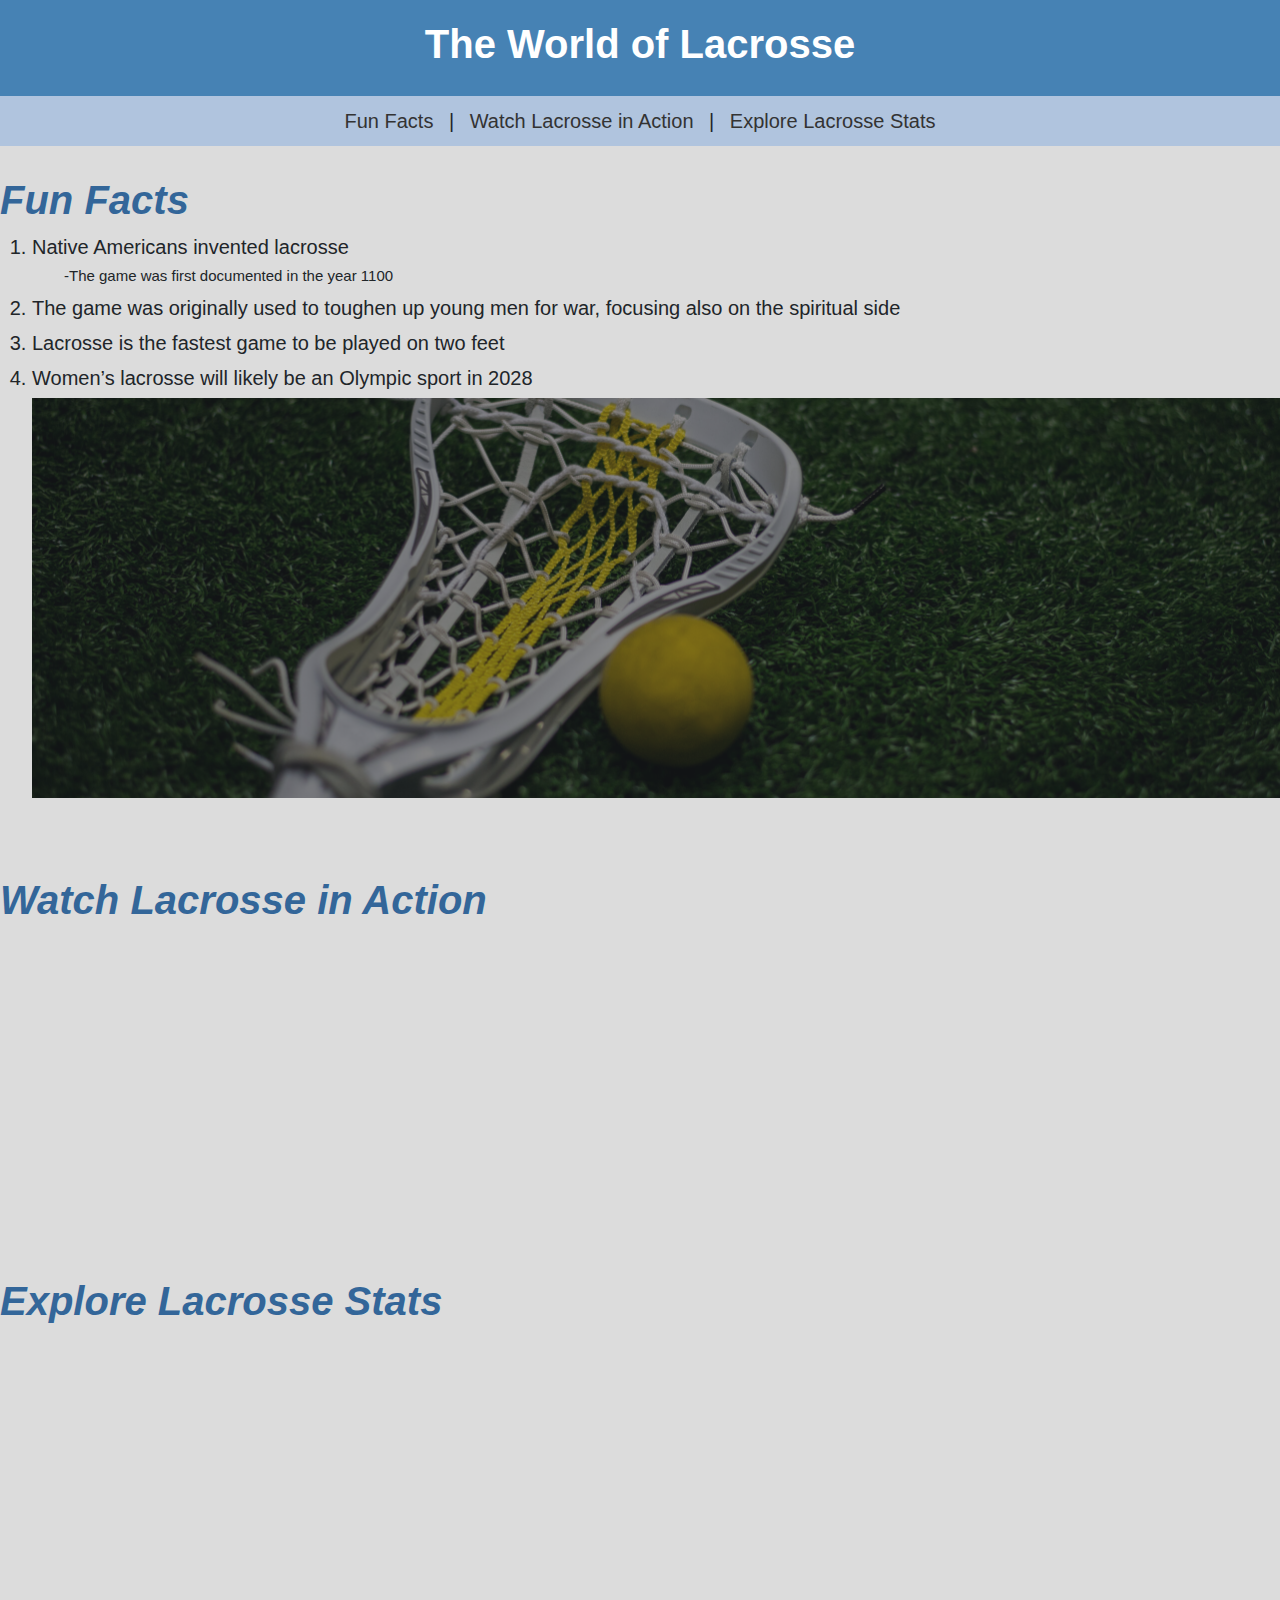
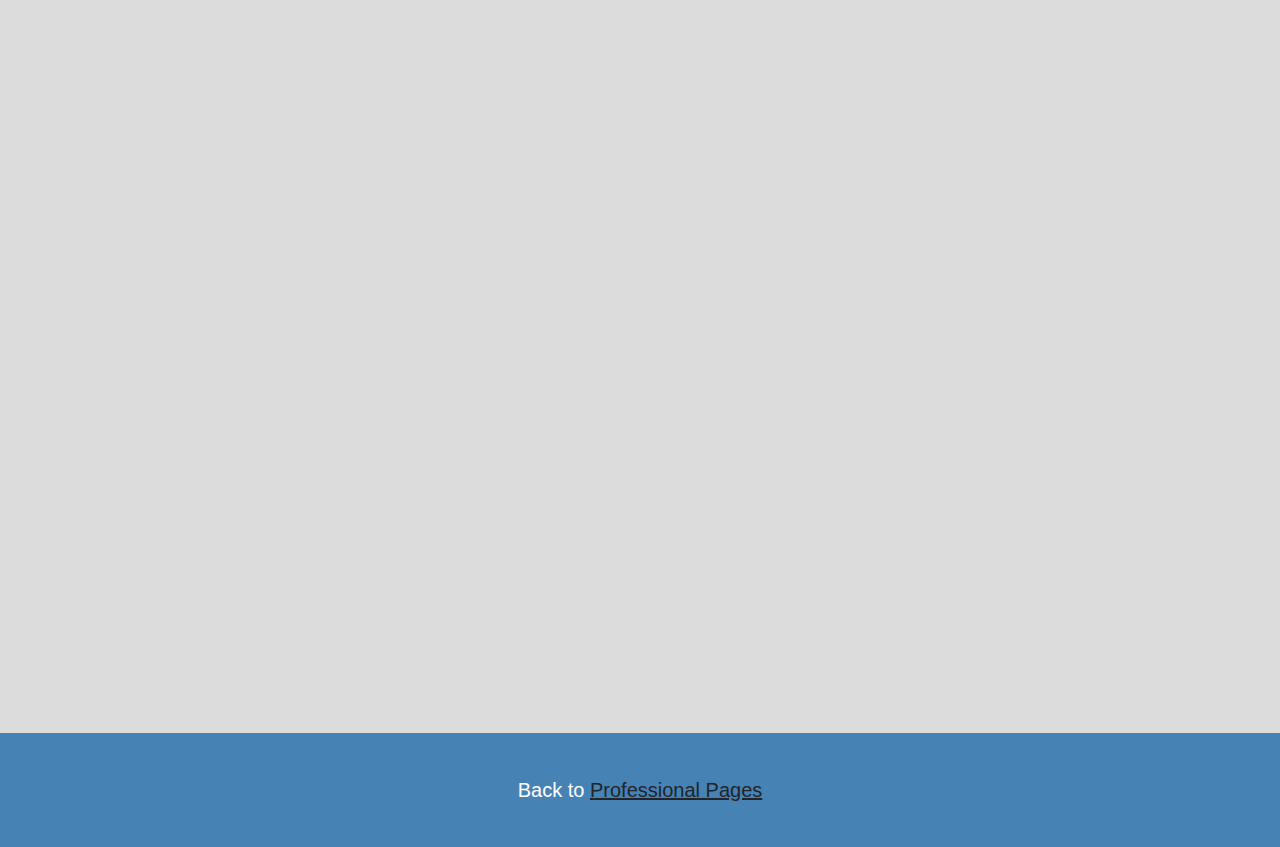
<file: mypage.html>
<!DOCTYPE html>
<html lang="en">
<head>
    <meta charset="UTF-8">
    <meta name="viewport" content="width=device-width, initial-scale=1.0">
    <title>Lacrosse Page</title>
    <link href="css/styles.css" rel="stylesheet" />
        <link rel="stylesheet" type="text/css" href="css/mystyles.css">
</head>
<body>
    <header>
        <h1>The World of Lacrosse</h1>
    </header>
    <nav>
        <a href="#facts">Fun Facts</a> |
        <a href="#video">Watch Lacrosse in Action</a> |
        <a href="#graph">Explore Lacrosse Stats</a>
    </nav>
    <br>
    
    <section id="facts">
        <h2 class="section-title">Fun Facts</h2>
        <ol>
            <li><h3>Native Americans invented lacrosse</h3></li>
            <ul><h5>-The game was first documented in the year 1100</h4></ul>
            <li><h3>The game was originally used to toughen up young men for war, focusing also on the spiritual side</h3></li>
            <li><h3>Lacrosse is the fastest game to be played on two feet</h3></li>
            <li><h3>Women’s lacrosse will likely be an Olympic sport in 2028</h3></li>
            <header class="masthead" style="background-image: url('assets/img/stick.jpg')">
        </ol>
    </section>

    <br>
    <section id="video">
        <h2 class="section-title">Watch Lacrosse in Action</h2>
        <iframe width="560" height="315" src="https://www.youtube.com/embed/fB7OiWZXGBo?si=VDpnRVqKTHA1uK_5" title="YouTube video player" frameborder="0" allow="accelerometer; autoplay; clipboard-write; encrypted-media; gyroscope; picture-in-picture; web-share" referrerpolicy="strict-origin-when-cross-origin" allowfullscreen></iframe>
    </section>

    <br>
    <section id="graph">
        <h2 class="section-title">Explore Lacrosse Stats</h2>
        <div style="width:1200px; height:1000px;">  
            <script type="module" src="https://public.tableau.com/javascripts/api/tableau.embedding.3.latest.js"></script>  
            <tableau-viz id="tableauViz" src="https://public.tableau.com/views/KPIDashboardBonusExample/KPIDashboard"  toolbar="bottom" hide-tabs></tableau-viz>  
        </div>
    </section>

    <footer>
        <p>Back to <a href="index.html">Professional Pages</a></p>
    </footer>
</body>
</html>
</file>
<file: css/mystyles.css>
body {
    font-family: Arial, sans-serif;
    margin: 0;
    padding: 0;
    background-color: gainsboro;
}


h1{
    font-family: 'Segoe UI', Tahoma, Geneva, Verdana, sans-serif;
}


h2{
    font-family: 'Lucida Sans', 'Lucida Sans Regular', 'Lucida Grande', 'Lucida Sans Unicode', Geneva, Verdana, sans-serif;
    font-weight: 900;
    font-size: 40px;
    font-style: italic;
    
}

h3{
    font-family: 'Trebuchet MS', 'Lucida Sans Unicode', 'Lucida Grande', 'Lucida Sans', Arial, sans-serif;
    font-weight: 300;
    font-size: 20px;
}

h4{
    font-family: 'Trebuchet MS', 'Lucida Sans Unicode', 'Lucida Grande', 'Lucida Sans', Arial, sans-serif;
    font-size: 20px;
}

h5{
    font-size: 15px;
    font-family: 'Trebuchet MS', 'Lucida Sans Unicode', 'Lucida Grande', 'Lucida Sans', Arial, sans-serif;
    font-weight: 100;
}



header {
    background-color: steelblue;
    color: #ffffff;
    padding: 20px;
    text-align: center;
}

nav {
    background-color: lightsteelblue;
    padding: 10px;
    text-align: center;
}

nav a {
    text-decoration: none;
    color: #333333;
    padding: 10px;
}

.section-title {
    color: #336699;
}

footer {
    background-color: steelblue;
    color: #ffffff;
    text-align: center;
    padding: 10px;
}

iframe {
    display: block;
    margin: 0 auto;
}
</file>
